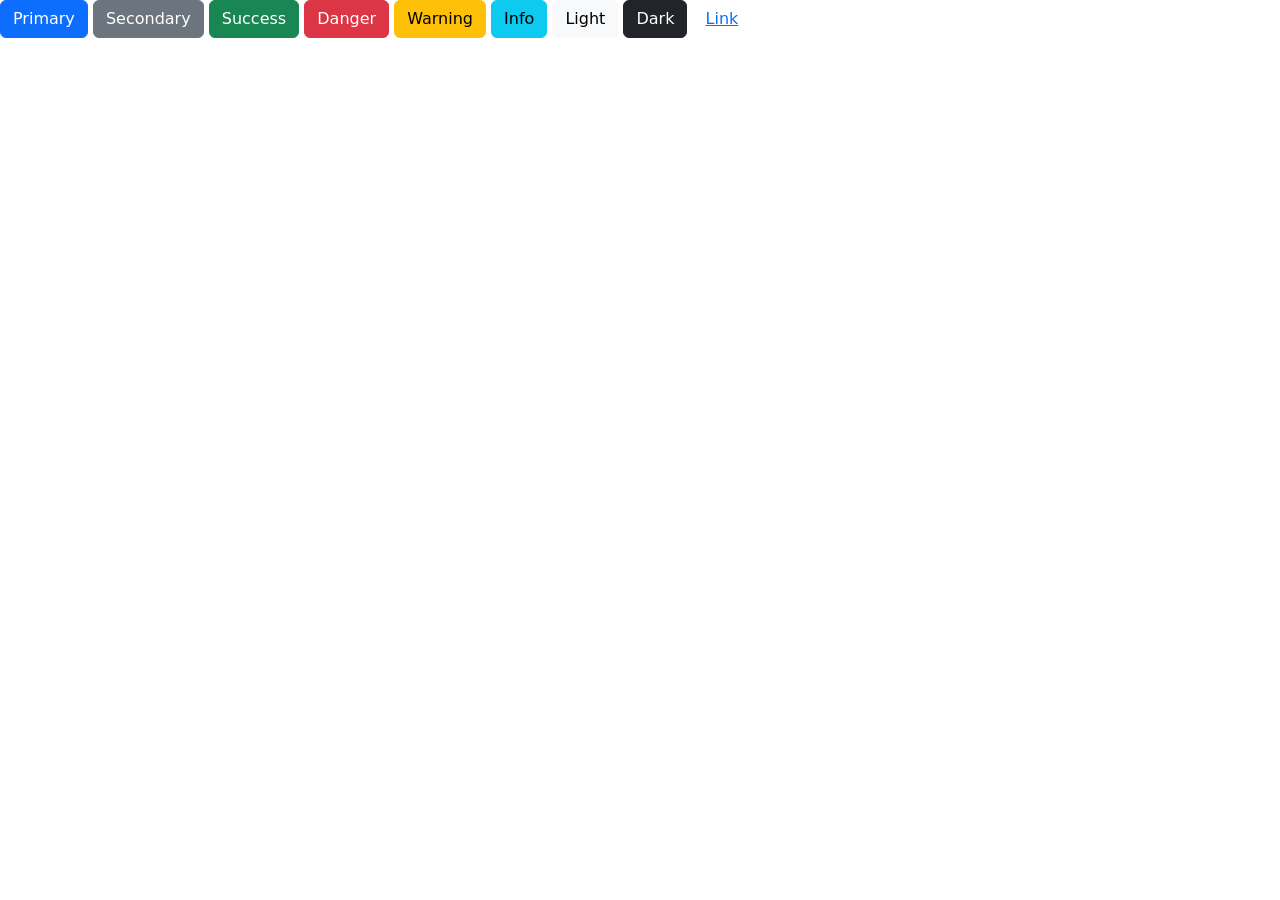
<file: BOOTSTRAP/index.html>
<!DOCTYPE html>
<html lang="en">
<head>
    <meta charset="UTF-8">
    <meta name="viewport" content="width=device-width, initial-scale=1.0">
    <title>Document</title>
    <link href="https://cdn.jsdelivr.net/npm/bootstrap@5.3.8/dist/css/bootstrap.min.css" rel="stylesheet" integrity="sha384-sRIl4kxILFvY47J16cr9ZwB07vP4J8+LH7qKQnuqkuIAvNWLzeN8tE5YBujZqJLB" crossorigin="anonymous">
</head>
<body>
    <button type="button" class="btn btn-primary">Primary</button>
<button type="button" class="btn btn-secondary">Secondary</button>
<button type="button" class="btn btn-success">Success</button>
<button type="button" class="btn btn-danger">Danger</button>
<button type="button" class="btn btn-warning">Warning</button>
<button type="button" class="btn btn-info">Info</button>
<button type="button" class="btn btn-light">Light</button>
<button type="button" class="btn btn-dark">Dark</button>

<button type="button" class="btn btn-link">Link</button>
</body>
</html>
</file>
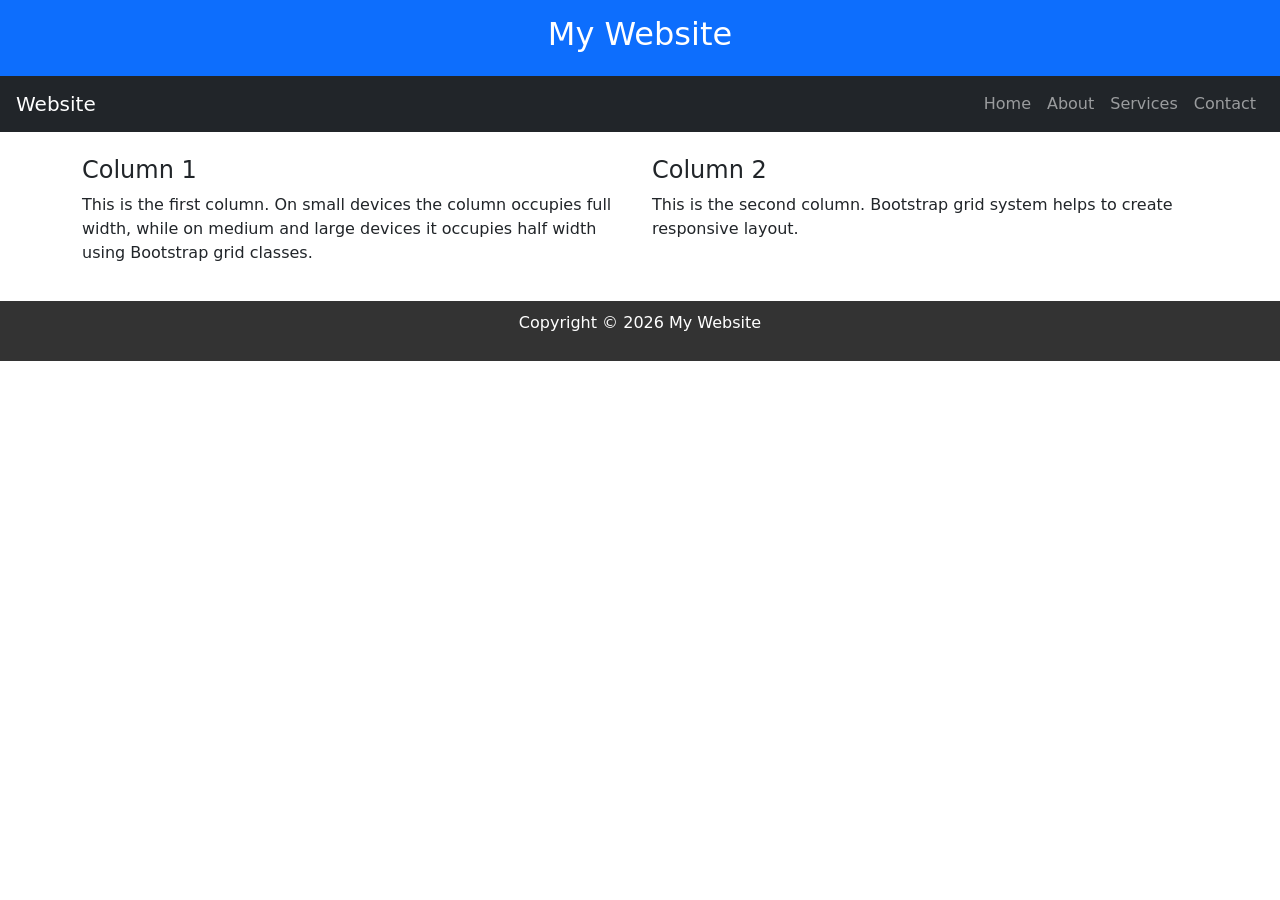
<file: experiment 1/index.html>
<!DOCTYPE html> 
<html> 
<head> 
<title>Responsive Web Page using Bootstrap Grid</title> 
<meta name="viewport" content="width=device-width, initial-scale=1"> 
<link rel="stylesheet" href="https://cdn.jsdelivr.net/npm/bootstrap@5.3.2/dist/css/bootstrap.min.css"> 
<style> 
header{ 
background-color:#0d6efd; 
color:white; 
text-align:center; 
padding:15px; 
} 
footer{ 
background-color:#333; 
color:white; 
text-align:center; 
padding:10px; 
margin-top:20px; 
} 
</style> 
</head> 
<body> 
<header> 
<h2>My Website</h2> 
</header> 
<nav class="navbar navbar-dark bg-dark navbar-expand-lg"> 
<a class="navbar-brand ms-3" href="#">Website</a> 
<ul class="navbar-nav ms-auto me-3"> 
<li class="nav-item"> 
<a class="nav-link" href="#">Home</a> 
</li>   
<li class="nav-item"> 
<a class="nav-link" href="#">About</a> 
</li> 
<li class="nav-item"> 
<a class="nav-link" href="#">Services</a> 
</li> 
<li class="nav-item"> 
<a class="nav-link" href="#">Contact</a> 
</li> 
</ul> 
</nav> 
<div class="container mt-4"> 
<div class="row"> 
<div class="col-md-6 col-sm-12"> 
<h4>Column 1</h4> 
<p> 
This is the first column. 
On small devices the column occupies full width, while on medium and large devices it occupies half 
width using Bootstrap grid classes. </p> 
</div> 
<div class="col-md-6 col-sm-12"> 
<h4>Column 2</h4> 
<p> 
This is the second column. 
Bootstrap grid system helps to create responsive layout. 
</p> 
</div> 
</div> 
</div> 
<footer> 
<p>Copyright © 2026 My Website</p> 
</footer> 
</body> 
</html>
</file>
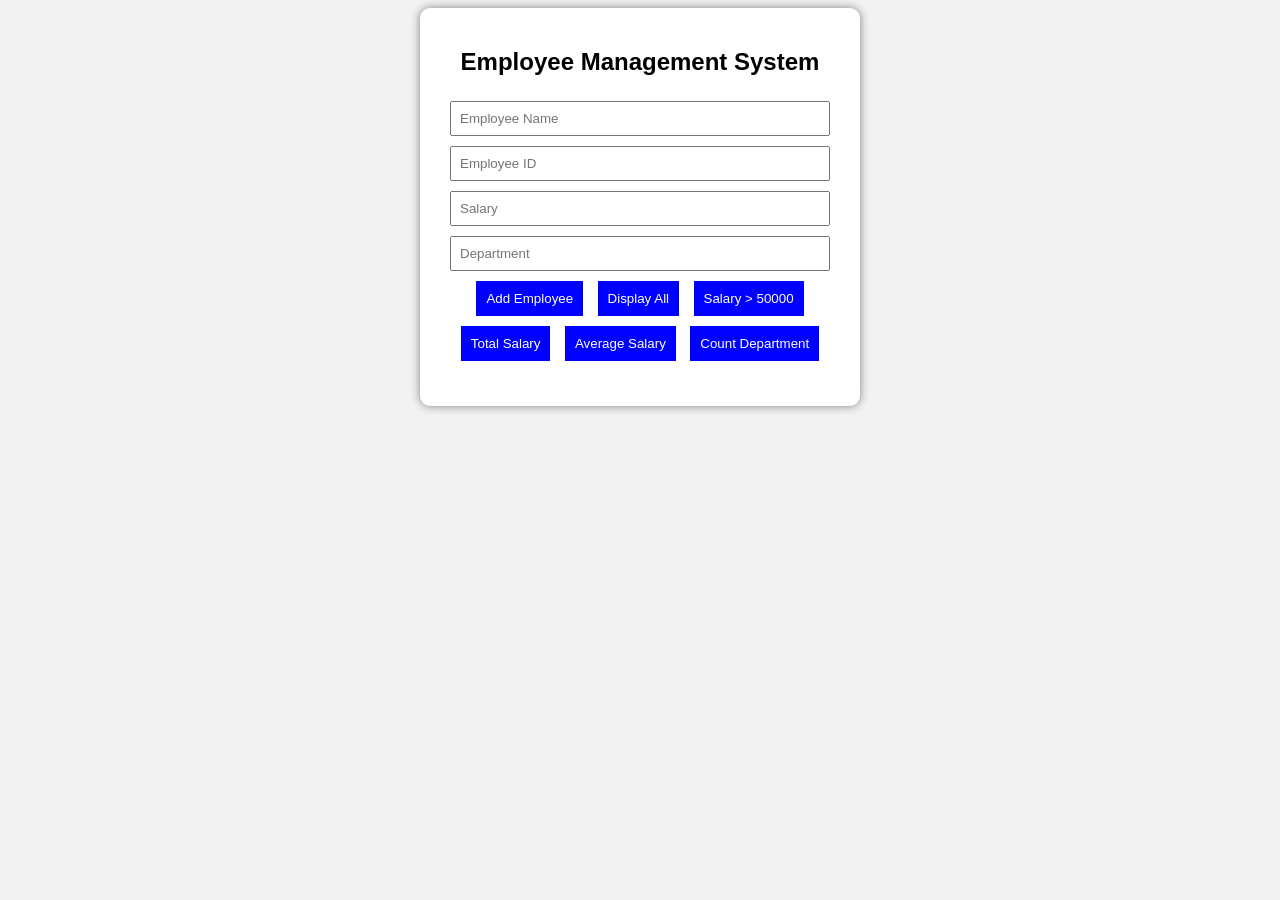
<file: Experiment 4/index.html>
<!DOCTYPE html>  
<html>  
<head>  
<title>Employee Management</title>  
<style>  
body{  
font-family: Arial;  
background:#f2f2f2;  
text-align:center;  
}  
.container{  
width:400px;  
margin:auto;  
background:white;  
padding:20px;  
border-radius:10px;  
box-shadow:0px 0px 10px gray;  
}  
input{  
width:90%;  
padding:8px;  
margin:5px;  
}  
button{  
padding:10px;  
margin:5px;  
background:blue;  
color:white;  
border:none;  
cursor:pointer;  
}  
#result{  
margin-top:20px;  
text-align:left;  
}  
</style>  
</head>  
<body>  
<div class="container">  
<h2>Employee Management System</h2>  
<input type="text" id="name" placeholder="Employee Name">  
<input type="text" id="id" placeholder="Employee ID">  
<input type="number" id="salary" placeholder="Salary">  
<input type="text" id="dept" placeholder="Department">  
<br>  
<button onclick="addEmployee()">Add Employee</button>  
<button onclick="displayEmployees()">Display All</button>  
<button onclick="filterSalary()">Salary > 50000</button>  
<button onclick="totalSalary()">Total Salary</button>  
<button onclick="averageSalary()">Average Salary</button>  
<button onclick="countDepartment()">Count Department</button>  
<div id="result"></div>  
</div>  
<script>  
let employees = [];  
function addEmployee(){  
let name=document.getElementById("name").value;  
let id=document.getElementById("id").value;  
let salary=parseInt(document.getElementById("salary").value);  
let dept=document.getElementById("dept").value;  
let emp={  
name:name,  
id:id,  
salary:salary,  
department:dept  
};  
employees.push(emp);  
alert("Employee Added");  
}  
function displayEmployees(){  
let output="";  
for(let emp of employees){  
output+=emp.name+" | "+emp.id+" | "+emp.salary+" |  
"+emp.department+"<br>";  
}  
document.getElementById("result").innerHTML=output;  
}  
function filterSalary(){  
let filtered=employees.filter(e=>e.salary>50000);  
let output="";  
for(let emp of filtered){  
output+=emp.name+" | "+emp.salary+"<br>";  
}  
document.getElementById("result").innerHTML=output;  
}  
function totalSalary(){  
let total=0;  
for(let emp of employees){  
total+=emp.salary;  
}  
document.getElementById("result").innerHTML="Total Salary = "+total;  
}  
function averageSalary(){  
let total=0;  
for(let emp of employees){  
total+=emp.salary;  
}  
let avg=total/employees.length;  
document.getElementById("result").innerHTML="Average Salary = "+avg;  
}  
function countDepartment(){  
let dept=prompt("Enter Department Name");  
let count=0;  
for(let emp of employees){  
if(emp.department==dept){  
count++;  
}  
}  
document.getElementById("result").innerHTML="Employees in "+dept+" =  
"+count;  
}  
</script>  
</body>  
</html>
</file>
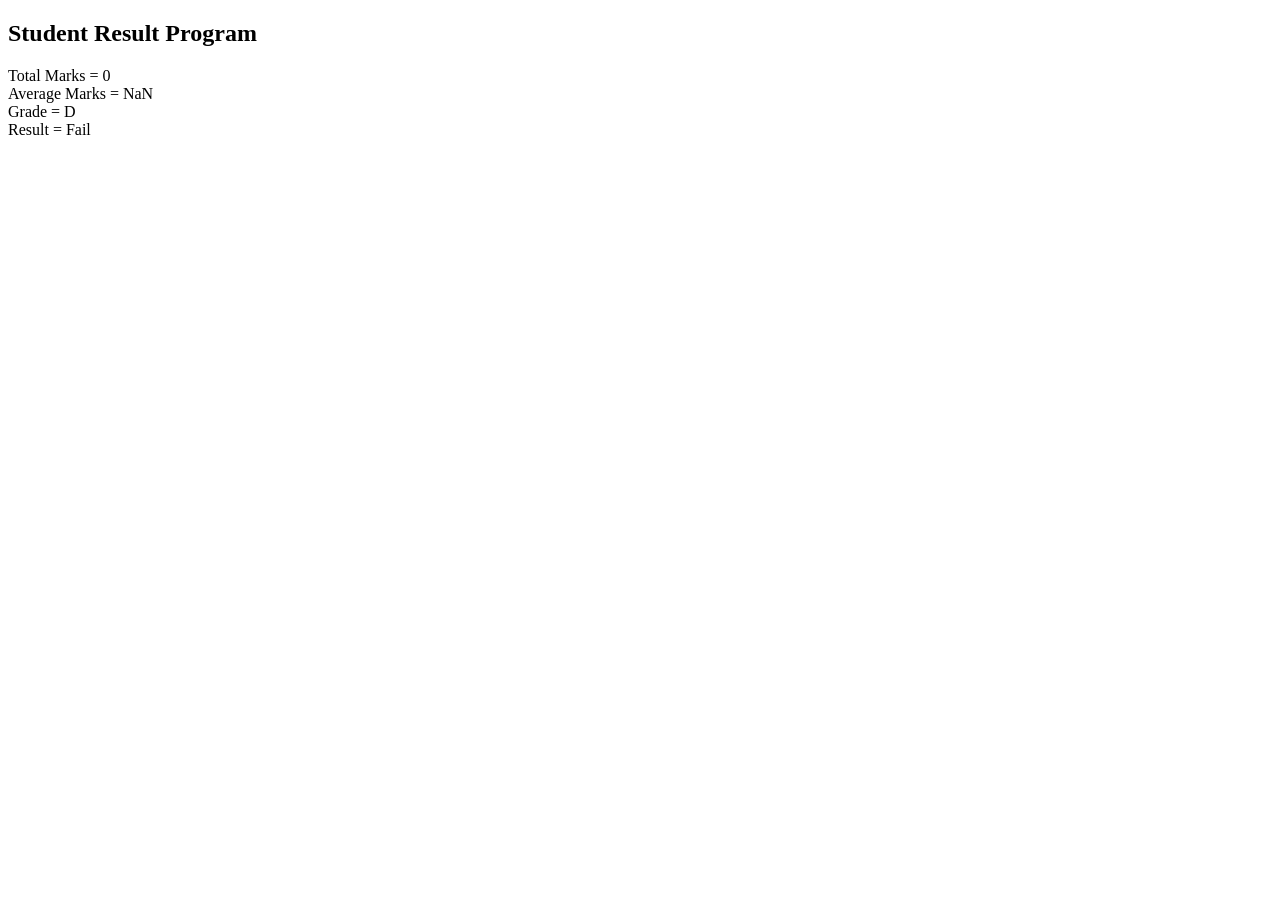
<file: Experiment 5/index.html>
<!doctype html>  
<html>  
<head>  
<title>Student Result</title>  
</head>  
<body>  
<h2>Student Result Program</h2>  
<script>  
var subjects = prompt("Enter number of subjects");  
var total = 0;  
for (var i = 1; i <= subjects; i++) {  
var marks = prompt("Enter marks of subject " + i);  
total = total + Number(marks);  
}  
var average = total / subjects;  
var grade;  
var result;  
if (average >= 60) {  
grade = "A";  
result = "Pass";  
} else if (average >= 50) {  
grade = "B";  
result = "Pass";  
} else if (average >= 40) {  
grade = "C";  
result = "Pass";  
} else {  
grade = "D";  
result = "Fail";  
}  
document.write("Total Marks = " + total);  
document.write("<br>");  
document.write("Average Marks = " + average);  
document.write("<br>");  
document.write("Grade = " + grade);  
document.write("<br>");  
document.write("Result = " + result);  
</script>  
</body>  
</html>
</file>
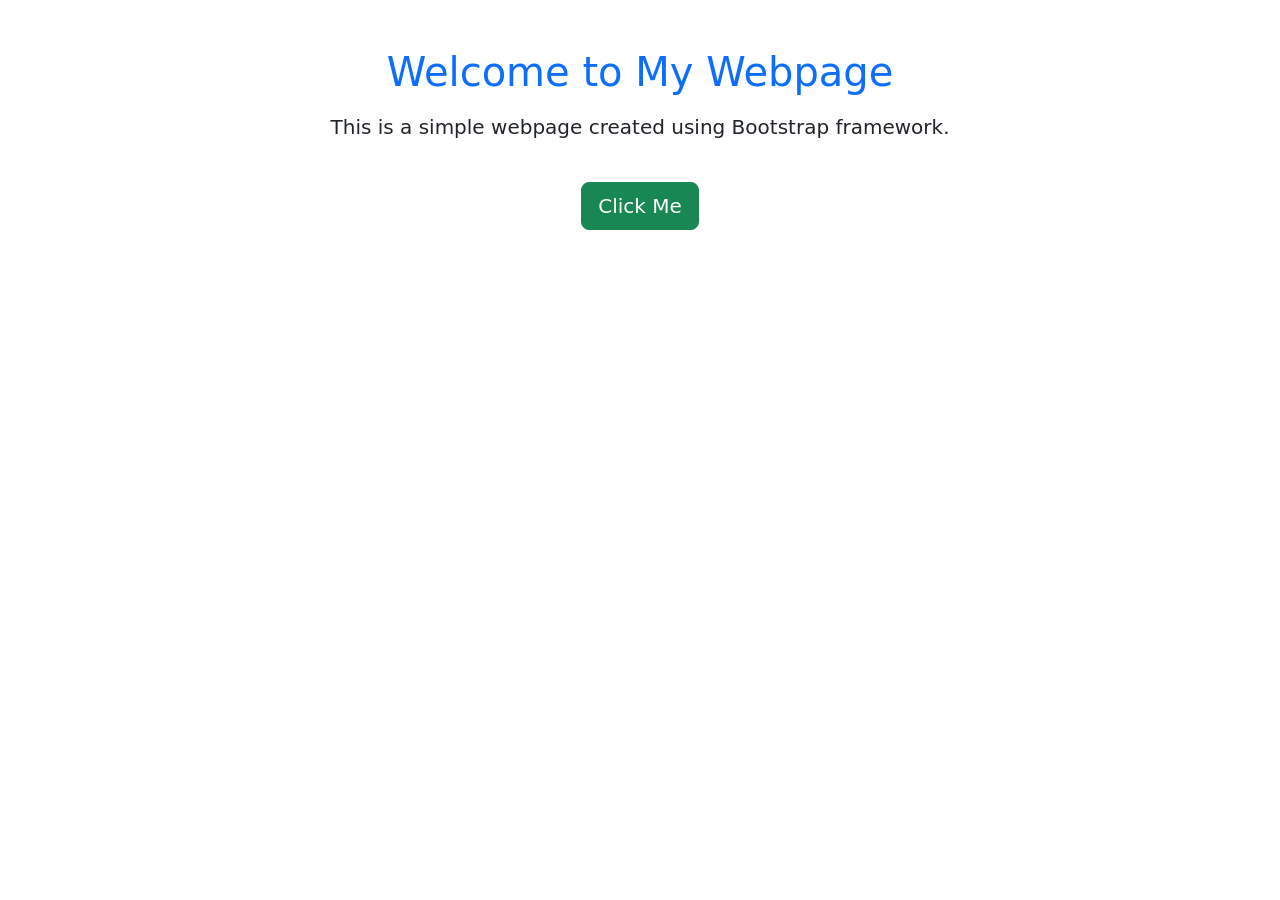
<file: MT1/index.html>
<!DOCTYPE html>
<html lang="en">
<head>
    <meta charset="UTF-8">
    <meta name="viewport" content="width=device-width, initial-scale=1.0">
    <title>Bootstrap Example</title>

    <!-- Bootstrap CSS -->
    <link href="https://cdn.jsdelivr.net/npm/bootstrap@5.3.0/dist/css/bootstrap.min.css" rel="stylesheet">
</head>
<body>

    <div class="container text-center mt-5">
        
        <!-- Heading -->
        <h1 class="text-primary">Welcome to My Webpage</h1>
        
        <!-- Paragraph -->
        <p class="lead mt-3">
            This is a simple webpage created using Bootstrap framework.
        </p>
        
        <!-- Responsive Button -->
        <button class="btn btn-success btn-lg mt-4">
            Click Me
        </button>

    </div>

    <!-- Bootstrap JS (optional) -->
    <script src="https://cdn.jsdelivr.net/npm/bootstrap@5.3.0/dist/js/bootstrap.bundle.min.js"></script>

</body>
</html>
</file>
